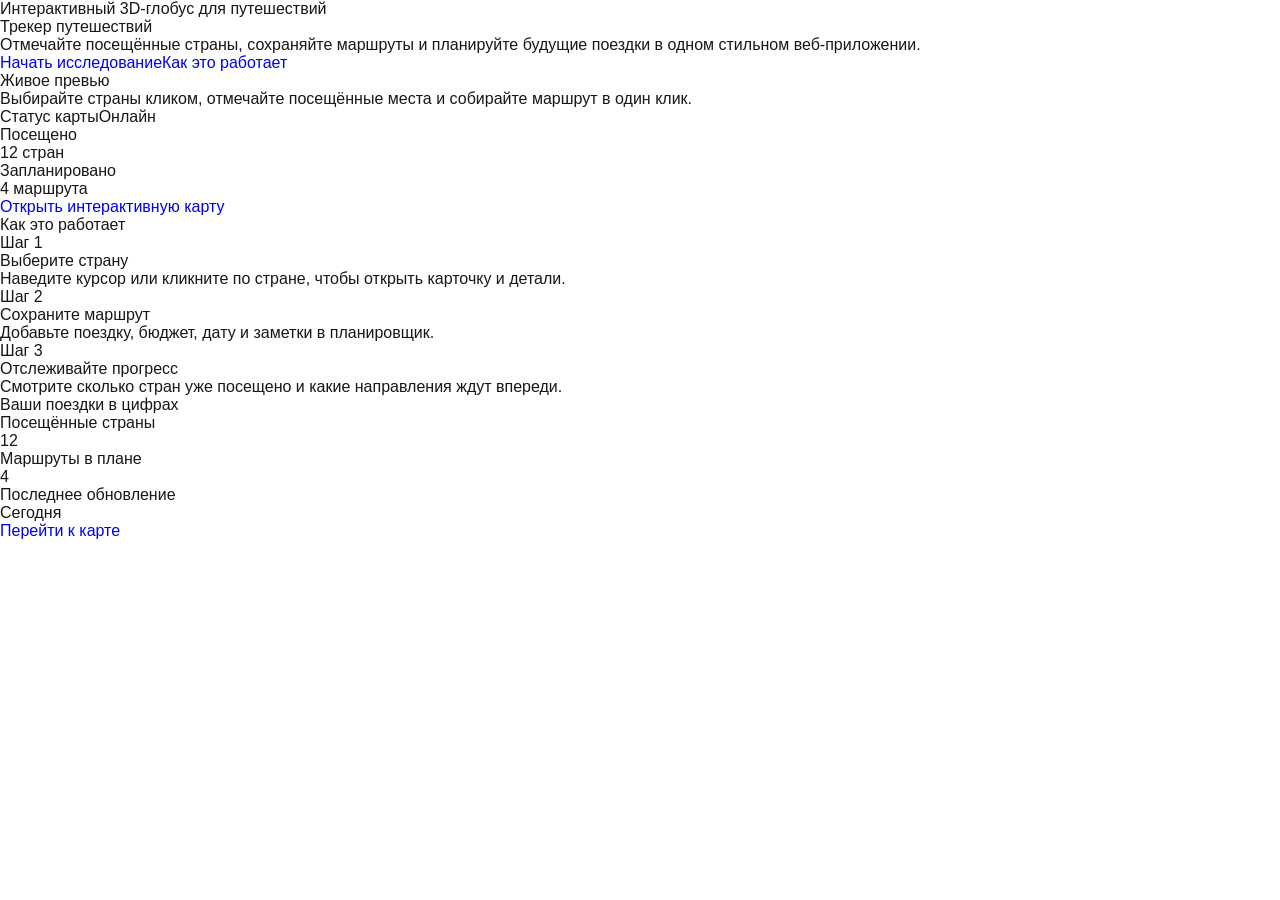
<file: index.html>
<!DOCTYPE html><!--HWvatkCozrNFlJJ64oKfZ--><html lang="ru"><head><meta charSet="utf-8"/><meta name="viewport" content="width=device-width, initial-scale=1"/><link rel="preload" href="/_next/static/media/797e433ab948586e-s.p.29207c2f.woff2" as="font" crossorigin="" type="font/woff2"/><link rel="preload" href="/_next/static/media/caa3a2e1cccd8315-s.p.3b6cae6d.woff2" as="font" crossorigin="" type="font/woff2"/><link rel="stylesheet" href="/_next/static/chunks/7940f51260622554.css" data-precedence="next"/><link rel="preload" as="script" fetchPriority="low" href="/_next/static/chunks/0ce249b0c34b99f8.js"/><script src="/_next/static/chunks/305b077a9873cf54.js" async=""></script><script src="/_next/static/chunks/8082ab48faca5ea1.js" async=""></script><script src="/_next/static/chunks/63dba52cde864d84.js" async=""></script><script src="/_next/static/chunks/turbopack-5d0970e880ce6543.js" async=""></script><script src="/_next/static/chunks/ff1a16fafef87110.js" async=""></script><script src="/_next/static/chunks/7dd66bdf8a7e5707.js" async=""></script><script src="/_next/static/chunks/0fde0681feba2183.js" async=""></script><script src="/_next/static/chunks/d252bc1e9d9f6bbb.js" async=""></script><meta name="next-size-adjust" content=""/><title>Трекер путешествий</title><meta name="description" content="Интерактивная карта и планировщик путешествий"/><link rel="icon" href="/favicon.ico?favicon.0b3bf435.ico" sizes="256x256" type="image/x-icon"/><script src="/_next/static/chunks/a6dad97d9634a72d.js" noModule=""></script></head><body class="geist_a71539c9-module__T19VSG__variable geist_mono_8d43a2aa-module__8Li5zG__variable antialiased"><div hidden=""><!--$--><!--/$--></div><main class="sc-bAehkN gyiOiM"><div aria-hidden="true" class="sc-gahYZc fHGNTE"><div class="sc-bSFBcf fGQlTL"></div><div class="sc-gsJsQu fRANYJ"></div></div><section class="sc-blIAwI eokQtS" style="opacity:0;transform:translateY(40px)"><div class="sc-itBLYH kwKZRG"><div class="sc-bEjUoa eSaLxf"><p class="sc-boKDdR fAMRMh" style="opacity:0;transform:translateY(10px)">Интерактивный 3D-глобус для путешествий</p><h1 class="sc-fOOuSg jpqUKX" style="opacity:0;transform:translateY(16px)">Трекер путешествий</h1><p class="sc-hdBJTi hLfJHq" style="opacity:0;transform:translateY(16px)">Отмечайте посещённые страны, сохраняйте маршруты и планируйте будущие поездки в одном стильном веб-приложении.</p><div class="sc-iIvHqT eugrrB" style="opacity:0;transform:translateY(16px)"><a class="sc-jxOwhs sc-lcItFd hffwgJ gSxJUm" href="/map">Начать исследование</a><a class="sc-jxOwhs sc-cpclqO hffwgJ eCqHHs" href="#how">Как это работает</a></div></div><aside class="sc-dTWiOz hHqgII" style="opacity:0;transform:translateX(30px) scale(0.96)"><h2 class="sc-eJoXEY imYeMU">Живое превью</h2><p class="sc-goiVcJ xwyvW">Выбирайте страны кликом, отмечайте посещённые места и собирайте маршрут в один клик.</p><div class="sc-gSifMm kRuZoe"><div class="sc-ixcdjX gIWjye"><span>Статус карты</span><span class="sc-eQaGpr jxPbUn">Онлайн</span></div><div class="sc-VLMBG dWDgwQ"><div class="sc-gXbNzB dSYIkn"><p class="sc-dcMTLQ cLSdtV">Посещено</p><p class="sc-bBhMX kdMRYh">12 стран</p></div><div class="sc-gXbNzB dSYIkn"><p class="sc-dcMTLQ cLSdtV">Запланировано</p><p class="sc-bBhMX kdMRYh">4 маршрута</p></div></div><a class="sc-jxOwhs sc-lcItFd sc-hwHXyi hffwgJ gSxJUm kIHtxY" href="/map">Открыть интерактивную карту</a></div></aside></div></section><section id="how" class="sc-ciCoXh gAvwgH" style="opacity:0;transform:translateY(40px)"><div class="sc-ibashp kLZjOY"><h2 class="sc-jDJeIs eWygtu">Как это работает</h2><div class="sc-eEHciv dCFKJf"><article class="sc-KsiuK bfhpNs" style="opacity:0;transform:translateY(40px)"><p class="sc-hqtLyI fJQneL">Шаг 1</p><h3 class="sc-iVnIWt ilFgIK">Выберите страну</h3><p class="sc-hWgKua fIKkov">Наведите курсор или кликните по стране, чтобы открыть карточку и детали.</p></article><article class="sc-KsiuK bfhpNs" style="opacity:0;transform:translateY(40px)"><p class="sc-hqtLyI fJQneL">Шаг 2</p><h3 class="sc-iVnIWt ilFgIK">Сохраните маршрут</h3><p class="sc-hWgKua fIKkov">Добавьте поездку, бюджет, дату и заметки в планировщик.</p></article><article class="sc-KsiuK bfhpNs" style="opacity:0;transform:translateY(40px)"><p class="sc-hqtLyI fJQneL">Шаг 3</p><h3 class="sc-iVnIWt ilFgIK">Отслеживайте прогресс</h3><p class="sc-hWgKua fIKkov">Смотрите сколько стран уже посещено и какие направления ждут впереди.</p></article></div></div></section><section class="sc-jBaHRL hLYxzN" style="opacity:0;transform:translateY(40px)"><div class="sc-ibashp kLZjOY"><div class="sc-gFqXPY iSDyPm"><h2 class="sc-jDJeIs eWygtu">Ваши поездки в цифрах</h2><div class="sc-ikkVnJ bwrMDM"><div class="sc-hldWLq ihNsSS" style="opacity:0;transform:translateY(40px)"><p class="sc-iPXUjb dJdbHH">Посещённые страны</p><p class="sc-hlweCQ hbPFfY">12</p></div><div class="sc-hldWLq ihNsSS" style="opacity:0;transform:translateY(40px)"><p class="sc-iPXUjb dJdbHH">Маршруты в плане</p><p class="sc-hlweCQ hbPFfY">4</p></div><div class="sc-hldWLq ihNsSS" style="opacity:0;transform:translateY(40px)"><p class="sc-iPXUjb dJdbHH">Последнее обновление</p><p class="sc-hlweCQ hbPFfY">Сегодня</p></div></div><a class="sc-jxOwhs sc-lcItFd sc-iQqcaB hffwgJ gSxJUm dyeTdH" href="/map">Перейти к карте</a></div></div></section></main><!--$--><!--/$--><script src="/_next/static/chunks/0ce249b0c34b99f8.js" id="_R_" async=""></script><script>(self.__next_f=self.__next_f||[]).push([0])</script><script>self.__next_f.push([1,"1:\"$Sreact.fragment\"\n2:I[39756,[\"/_next/static/chunks/ff1a16fafef87110.js\",\"/_next/static/chunks/7dd66bdf8a7e5707.js\"],\"default\"]\n3:I[37457,[\"/_next/static/chunks/ff1a16fafef87110.js\",\"/_next/static/chunks/7dd66bdf8a7e5707.js\"],\"default\"]\n4:I[47257,[\"/_next/static/chunks/ff1a16fafef87110.js\",\"/_next/static/chunks/7dd66bdf8a7e5707.js\"],\"ClientPageRoot\"]\n5:I[52683,[\"/_next/static/chunks/0fde0681feba2183.js\",\"/_next/static/chunks/d252bc1e9d9f6bbb.js\"],\"default\"]\n8:I[97367,[\"/_next/static/chunks/ff1a16fafef87110.js\",\"/_next/static/chunks/7dd66bdf8a7e5707.js\"],\"OutletBoundary\"]\na:I[11533,[\"/_next/static/chunks/ff1a16fafef87110.js\",\"/_next/static/chunks/7dd66bdf8a7e5707.js\"],\"AsyncMetadataOutlet\"]\nc:I[97367,[\"/_next/static/chunks/ff1a16fafef87110.js\",\"/_next/static/chunks/7dd66bdf8a7e5707.js\"],\"ViewportBoundary\"]\ne:I[97367,[\"/_next/static/chunks/ff1a16fafef87110.js\",\"/_next/static/chunks/7dd66bdf8a7e5707.js\"],\"MetadataBoundary\"]\nf:\"$Sreact.suspense\"\n11:I[68027,[],\"default\"]\n:HL[\"/_next/static/chunks/7940f51260622554.css\",\"style\"]\n:HL[\"/_next/static/media/797e433ab948586e-s.p.29207c2f.woff2\",\"font\",{\"crossOrigin\":\"\",\"type\":\"font/woff2\"}]\n:HL[\"/_next/static/media/caa3a2e1cccd8315-s.p.3b6cae6d.woff2\",\"font\",{\"crossOrigin\":\"\",\"type\":\"font/woff2\"}]\n"])</script><script>self.__next_f.push([1,"0:{\"P\":null,\"b\":\"HWvatkCozrNFlJJ64oKfZ\",\"p\":\"\",\"c\":[\"\",\"\"],\"i\":false,\"f\":[[[\"\",{\"children\":[\"__PAGE__\",{}]},\"$undefined\",\"$undefined\",true],[\"\",[\"$\",\"$1\",\"c\",{\"children\":[[[\"$\",\"link\",\"0\",{\"rel\":\"stylesheet\",\"href\":\"/_next/static/chunks/7940f51260622554.css\",\"precedence\":\"next\",\"crossOrigin\":\"$undefined\",\"nonce\":\"$undefined\"}]],[\"$\",\"html\",null,{\"lang\":\"ru\",\"children\":[\"$\",\"body\",null,{\"className\":\"geist_a71539c9-module__T19VSG__variable geist_mono_8d43a2aa-module__8Li5zG__variable antialiased\",\"children\":[\"$\",\"$L2\",null,{\"parallelRouterKey\":\"children\",\"error\":\"$undefined\",\"errorStyles\":\"$undefined\",\"errorScripts\":\"$undefined\",\"template\":[\"$\",\"$L3\",null,{}],\"templateStyles\":\"$undefined\",\"templateScripts\":\"$undefined\",\"notFound\":[[[\"$\",\"title\",null,{\"children\":\"404: This page could not be found.\"}],[\"$\",\"div\",null,{\"style\":{\"fontFamily\":\"system-ui,\\\"Segoe UI\\\",Roboto,Helvetica,Arial,sans-serif,\\\"Apple Color Emoji\\\",\\\"Segoe UI Emoji\\\"\",\"height\":\"100vh\",\"textAlign\":\"center\",\"display\":\"flex\",\"flexDirection\":\"column\",\"alignItems\":\"center\",\"justifyContent\":\"center\"},\"children\":[\"$\",\"div\",null,{\"children\":[[\"$\",\"style\",null,{\"dangerouslySetInnerHTML\":{\"__html\":\"body{color:#000;background:#fff;margin:0}.next-error-h1{border-right:1px solid rgba(0,0,0,.3)}@media (prefers-color-scheme:dark){body{color:#fff;background:#000}.next-error-h1{border-right:1px solid rgba(255,255,255,.3)}}\"}}],[\"$\",\"h1\",null,{\"className\":\"next-error-h1\",\"style\":{\"display\":\"inline-block\",\"margin\":\"0 20px 0 0\",\"padding\":\"0 23px 0 0\",\"fontSize\":24,\"fontWeight\":500,\"verticalAlign\":\"top\",\"lineHeight\":\"49px\"},\"children\":404}],[\"$\",\"div\",null,{\"style\":{\"display\":\"inline-block\"},\"children\":[\"$\",\"h2\",null,{\"style\":{\"fontSize\":14,\"fontWeight\":400,\"lineHeight\":\"49px\",\"margin\":0},\"children\":\"This page could not be found.\"}]}]]}]}]],[]],\"forbidden\":\"$undefined\",\"unauthorized\":\"$undefined\"}]}]}]]}],{\"children\":[\"__PAGE__\",[\"$\",\"$1\",\"c\",{\"children\":[[\"$\",\"$L4\",null,{\"Component\":\"$5\",\"searchParams\":{},\"params\":{},\"promises\":[\"$@6\",\"$@7\"]}],[[\"$\",\"script\",\"script-0\",{\"src\":\"/_next/static/chunks/0fde0681feba2183.js\",\"async\":true,\"nonce\":\"$undefined\"}],[\"$\",\"script\",\"script-1\",{\"src\":\"/_next/static/chunks/d252bc1e9d9f6bbb.js\",\"async\":true,\"nonce\":\"$undefined\"}]],[\"$\",\"$L8\",null,{\"children\":[\"$L9\",[\"$\",\"$La\",null,{\"promise\":\"$@b\"}]]}]]}],{},null,false]},null,false],[\"$\",\"$1\",\"h\",{\"children\":[null,[[\"$\",\"$Lc\",null,{\"children\":\"$Ld\"}],[\"$\",\"meta\",null,{\"name\":\"next-size-adjust\",\"content\":\"\"}]],[\"$\",\"$Le\",null,{\"children\":[\"$\",\"div\",null,{\"hidden\":true,\"children\":[\"$\",\"$f\",null,{\"fallback\":null,\"children\":\"$L10\"}]}]}]]}],false]],\"m\":\"$undefined\",\"G\":[\"$11\",[[\"$\",\"link\",\"0\",{\"rel\":\"stylesheet\",\"href\":\"/_next/static/chunks/7940f51260622554.css\",\"precedence\":\"next\",\"crossOrigin\":\"$undefined\",\"nonce\":\"$undefined\"}]]],\"s\":false,\"S\":true}\n"])</script><script>self.__next_f.push([1,"6:{}\n7:\"$0:f:0:1:2:children:1:props:children:0:props:params\"\n"])</script><script>self.__next_f.push([1,"d:[[\"$\",\"meta\",\"0\",{\"charSet\":\"utf-8\"}],[\"$\",\"meta\",\"1\",{\"name\":\"viewport\",\"content\":\"width=device-width, initial-scale=1\"}]]\n9:null\n"])</script><script>self.__next_f.push([1,"12:I[27201,[\"/_next/static/chunks/ff1a16fafef87110.js\",\"/_next/static/chunks/7dd66bdf8a7e5707.js\"],\"IconMark\"]\nb:{\"metadata\":[[\"$\",\"title\",\"0\",{\"children\":\"Трекер путешествий\"}],[\"$\",\"meta\",\"1\",{\"name\":\"description\",\"content\":\"Интерактивная карта и планировщик путешествий\"}],[\"$\",\"link\",\"2\",{\"rel\":\"icon\",\"href\":\"/favicon.ico?favicon.0b3bf435.ico\",\"sizes\":\"256x256\",\"type\":\"image/x-icon\"}],[\"$\",\"$L12\",\"3\",{}]],\"error\":null,\"digest\":\"$undefined\"}\n"])</script><script>self.__next_f.push([1,"10:\"$b:metadata\"\n"])</script></body></html>
</file>
<file: _next/static/chunks/7940f51260622554.css>
@font-face{font-family:Geist;font-style:normal;font-weight:100 900;font-display:swap;src:url(../media/fef07dbb0973bf53-s.518e079e.woff2)format("woff2");unicode-range:U+460-52F,U+1C80-1C8A,U+20B4,U+2DE0-2DFF,U+A640-A69F,U+FE2E-FE2F}@font-face{font-family:Geist;font-style:normal;font-weight:100 900;font-display:swap;src:url(../media/8a480f0b521d4e75-s.ea323500.woff2)format("woff2");unicode-range:U+301,U+400-45F,U+490-491,U+4B0-4B1,U+2116}@font-face{font-family:Geist;font-style:normal;font-weight:100 900;font-display:swap;src:url(../media/53b9e256198e5412-s.853d50a3.woff2)format("woff2");unicode-range:U+102-103,U+110-111,U+128-129,U+168-169,U+1A0-1A1,U+1AF-1B0,U+300-301,U+303-304,U+308-309,U+323,U+329,U+1EA0-1EF9,U+20AB}@font-face{font-family:Geist;font-style:normal;font-weight:100 900;font-display:swap;src:url(../media/7178b3e590c64307-s.55554cd0.woff2)format("woff2");unicode-range:U+100-2BA,U+2BD-2C5,U+2C7-2CC,U+2CE-2D7,U+2DD-2FF,U+304,U+308,U+329,U+1D00-1DBF,U+1E00-1E9F,U+1EF2-1EFF,U+2020,U+20A0-20AB,U+20AD-20C0,U+2113,U+2C60-2C7F,U+A720-A7FF}@font-face{font-family:Geist;font-style:normal;font-weight:100 900;font-display:swap;src:url(../media/caa3a2e1cccd8315-s.p.3b6cae6d.woff2)format("woff2");unicode-range:U+??,U+131,U+152-153,U+2BB-2BC,U+2C6,U+2DA,U+2DC,U+304,U+308,U+329,U+2000-206F,U+20AC,U+2122,U+2191,U+2193,U+2212,U+2215,U+FEFF,U+FFFD}@font-face{font-family:Geist Fallback;src:local(Arial);ascent-override:95.94%;descent-override:28.16%;line-gap-override:0.0%;size-adjust:104.76%}.geist_a71539c9-module__T19VSG__className{font-family:Geist,Geist Fallback;font-style:normal}.geist_a71539c9-module__T19VSG__variable{--font-geist-sans:"Geist","Geist Fallback"}
@font-face{font-family:Geist Mono;font-style:normal;font-weight:100 900;font-display:swap;src:url(../media/5ce348bf30bf5439-s.56c1f21e.woff2)format("woff2");unicode-range:U+460-52F,U+1C80-1C8A,U+20B4,U+2DE0-2DFF,U+A640-A69F,U+FE2E-FE2F}@font-face{font-family:Geist Mono;font-style:normal;font-weight:100 900;font-display:swap;src:url(../media/4fa387ec64143e14-s.3b336396.woff2)format("woff2");unicode-range:U+301,U+400-45F,U+490-491,U+4B0-4B1,U+2116}@font-face{font-family:Geist Mono;font-style:normal;font-weight:100 900;font-display:swap;src:url(../media/6306c77e7c8268e4-s.e3369375.woff2)format("woff2");unicode-range:U+2000-2001,U+2004-2008,U+200A,U+23B8-23BD,U+2500-259F}@font-face{font-family:Geist Mono;font-style:normal;font-weight:100 900;font-display:swap;src:url(../media/7d817b4c03b0c5f1-s.a40b9a8b.woff2)format("woff2");unicode-range:U+102-103,U+110-111,U+128-129,U+168-169,U+1A0-1A1,U+1AF-1B0,U+300-301,U+303-304,U+308-309,U+323,U+329,U+1EA0-1EF9,U+20AB}@font-face{font-family:Geist Mono;font-style:normal;font-weight:100 900;font-display:swap;src:url(../media/bbc41e54d2fcbd21-s.fe42ddf4.woff2)format("woff2");unicode-range:U+100-2BA,U+2BD-2C5,U+2C7-2CC,U+2CE-2D7,U+2DD-2FF,U+304,U+308,U+329,U+1D00-1DBF,U+1E00-1E9F,U+1EF2-1EFF,U+2020,U+20A0-20AB,U+20AD-20C0,U+2113,U+2C60-2C7F,U+A720-A7FF}@font-face{font-family:Geist Mono;font-style:normal;font-weight:100 900;font-display:swap;src:url(../media/797e433ab948586e-s.p.29207c2f.woff2)format("woff2");unicode-range:U+??,U+131,U+152-153,U+2BB-2BC,U+2C6,U+2DA,U+2DC,U+304,U+308,U+329,U+2000-206F,U+20AC,U+2122,U+2191,U+2193,U+2212,U+2215,U+FEFF,U+FFFD}@font-face{font-family:Geist Mono Fallback;src:local(Arial);ascent-override:74.67%;descent-override:21.92%;line-gap-override:0.0%;size-adjust:134.59%}.geist_mono_8d43a2aa-module__8Li5zG__className{font-family:Geist Mono,Geist Mono Fallback;font-style:normal}.geist_mono_8d43a2aa-module__8Li5zG__variable{--font-geist-mono:"Geist Mono","Geist Mono Fallback"}
:root{--background:#fff;--foreground:#171717}html{scroll-behavior:smooth}@media (prefers-color-scheme:dark){:root{--background:#111;--foreground:#ededed}}body{background:var(--background);color:var(--foreground);font-family:Arial,Helvetica,sans-serif}
*{border:none;outline:none;margin:0;padding:0;list-style:none}*,:before,:after{box-sizing:border-box}body{overflow:hidden}a,a:link,a:visited,a:hover{text-decoration:none}aside,nav,footer,header,section,main{display:block}h1,h2,h3,h4,h5,h6,p{font-size:inherit;font-weight:inherit}ul,ul li{list-style:none}img{vertical-align:top}img,svg{max-width:100%;height:auto}address{font-style:normal}input,textarea,button,select{font-family:inherit;font-size:inherit;color:inherit;background-color:transparent}input::-ms-clear{display:none}button,input[type=submit]{box-shadow:none;cursor:pointer;background:0 0;display:inline-block}input:focus,input:active,button:focus,button:active{outline:none}button::-moz-focus-inner{border:0;padding:0}label{cursor:pointer}legend{display:block}
</file>
